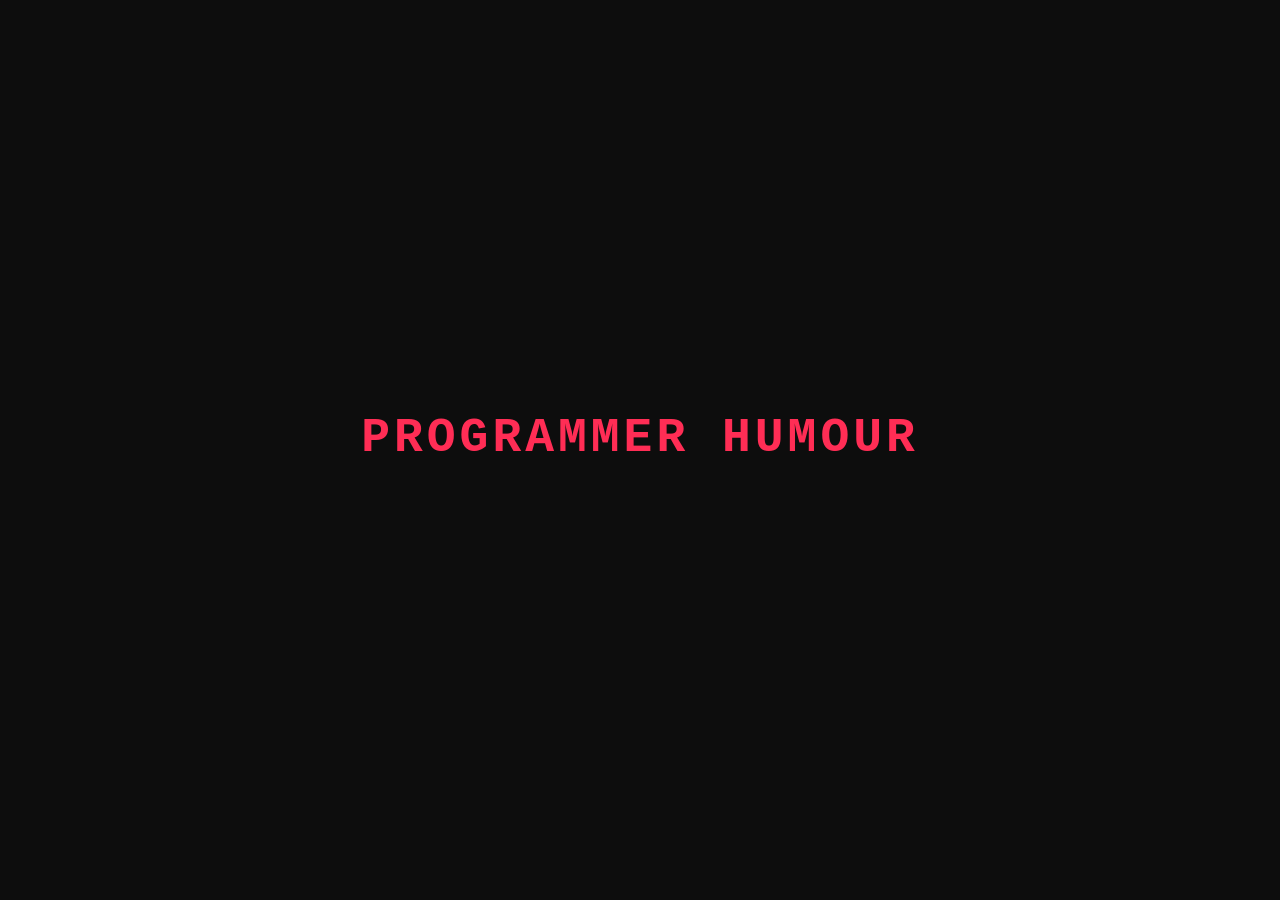
<file: fetch/programmer-humour/index.html>
<!doctype html>
<html lang="en">
  <head>
    <meta charset="UTF-8" />
    <meta name="viewport" content="width=device-width, initial-scale=1.0" />
    <title>Programmer Humour</title>
    <link rel="stylesheet" href="styles.css" />
  </head>
  <body>
    <div class="container">
      <h1>Programmer Humour</h1>
      <div id="comic"></div>
    </div>
    <script src="script.js"></script>
  </body>
</html>
</file>
<file: fetch/programmer-humour/styles.css>
* {
  margin: 0;
  padding: 0;
  box-sizing: border-box;
}

body {
  background-color: #0d0d0d;
  color: #00d4cc;
  font-family: "Courier New", monospace;
}

.container {
  display: flex;
  flex-direction: column;
  align-items: center;
  justify-content: center;
  min-height: 100vh;
  gap: 24px;
}

h1 {
  color: #ff2d55;
  font-size: 3rem;
  text-transform: uppercase;
  letter-spacing: 4px;
}

#comic img {
  border: 3px solid #00d4cc;
  border-radius: 8px;
  box-shadow: 0 0 20px #00d4cc66;
  max-width: 600px;
}
</file>
